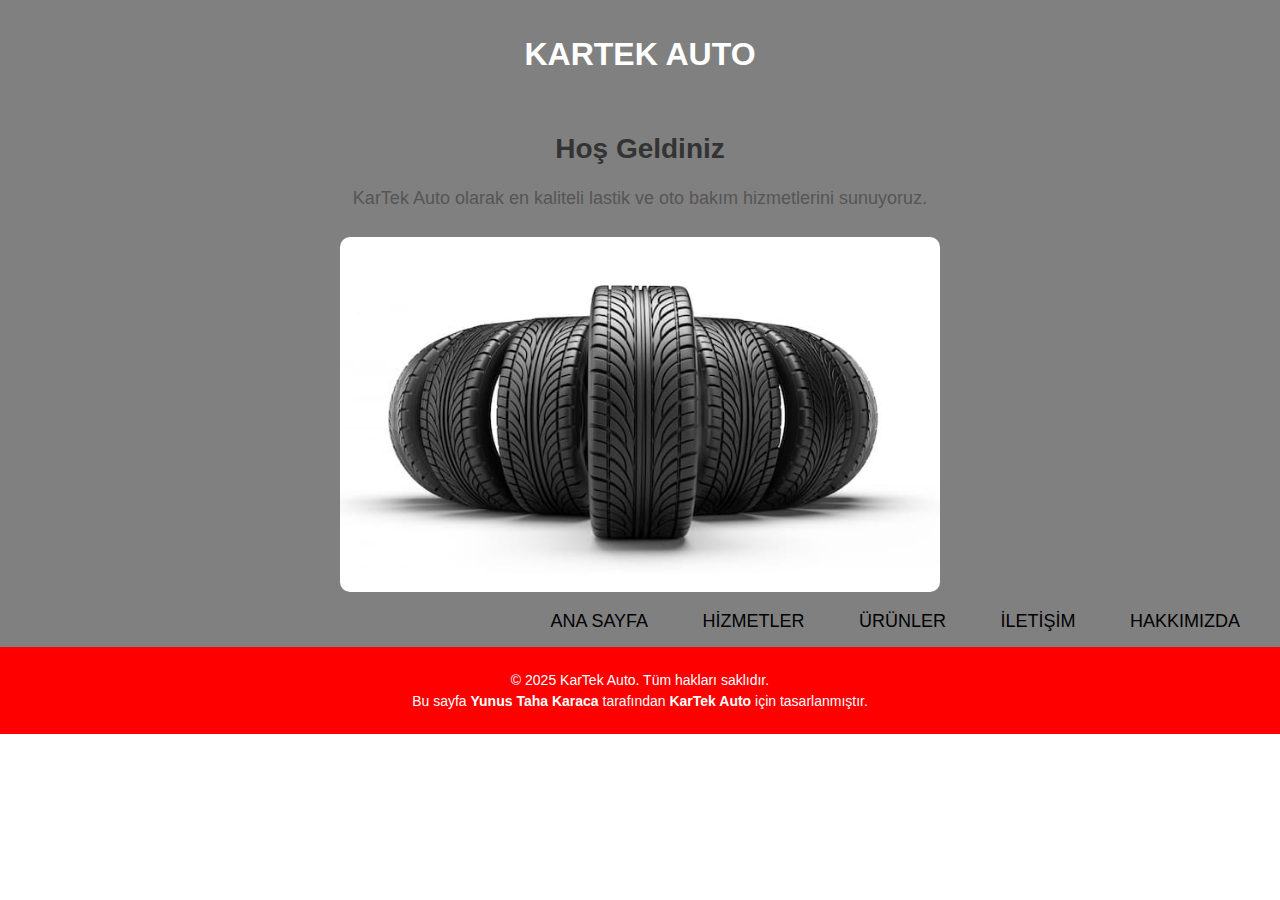
<file: index.html>
<!DOCTYPE html>
<html lang="tr">

<head>
    <meta charset="UTF-8">
    <meta name="viewport" content="width=device-width, initial-scale=1.0">
    <title>KARTEK AUTO</title>
    <link rel="stylesheet" href="styles.css">
</head>

<body>
    <div class="Sayfa">
        <header>
            <h1>KARTEK AUTO </h1>
            <section id="anasayfa">
                <h2>Hoş Geldiniz</h2>
                <p>KarTek Auto olarak en kaliteli lastik ve oto bakım hizmetlerini sunuyoruz.</p>
                <img src="lastik.jpg.jpg" alt="KarTek Auto Garajı" width="600">
            </section>

            <nav>
                <ul>
                    <li> <a href="index.html">ANA SAYFA </a> </li>
                    <li><a href="hizmetler.html">HİZMETLER</a></li>
                    <li><a href="urunler">ÜRÜNLER</a></li>
                    <li><a href="iletişim">İLETİŞİM </a></li>
                    <li><a href="hakkımızda">HAKKIMIZDA</a></li>
                </ul>
            </nav>

        </header>

    </div>
    <footer>
        <p>&copy; 2025 KarTek Auto. Tüm hakları saklıdır.</p>
        <p>Bu sayfa <strong>Yunus Taha Karaca</strong> tarafından <strong>KarTek Auto</strong> için tasarlanmıştır.</p>
    </footer>
</body>



</html>
</file>
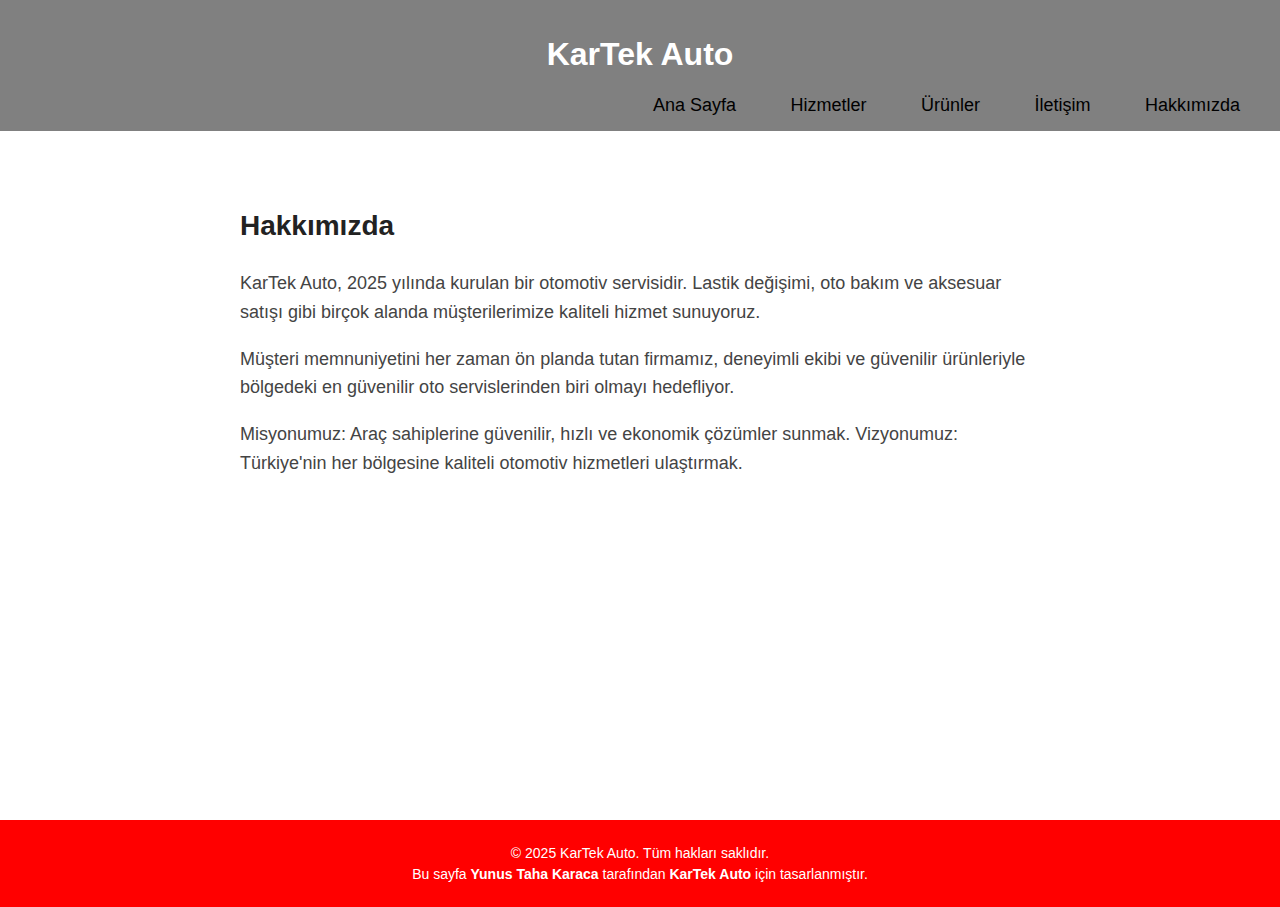
<file: hakkımızda.html>
<!DOCTYPE html>
<html lang="tr">
<head>
  <meta charset="UTF-8">
  <meta name="viewport" content="width=device-width, initial-scale=1.0">
  <title>Hakkımızda - KarTek Auto</title>
  <link rel="stylesheet" href="styles.css">
</head>
<div class= "sayfa">
<body>

  <header>
    <h1>KarTek Auto</h1>
    <nav>
      <ul>
        <li><a href="index.html">Ana Sayfa</a></li>
        <li><a href="hizmetler.html">Hizmetler</a></li>
        <li><a href="urunler.html">Ürünler</a></li>
        <li><a href="iletisim.html">İletişim</a></li>
        <li><a href="hakkimizda.html">Hakkımızda</a></li>
      </ul>
    </nav>
  </header>

  <section id="hakkimizda">
    <h2>Hakkımızda</h2>
    <p>
      KarTek Auto, 2025 yılında kurulan bir otomotiv servisidir.  
      Lastik değişimi, oto bakım ve aksesuar satışı gibi birçok alanda müşterilerimize kaliteli hizmet sunuyoruz.
    </p>
    <p>
      Müşteri memnuniyetini her zaman ön planda tutan firmamız, deneyimli ekibi ve güvenilir ürünleriyle bölgedeki en güvenilir oto servislerinden biri olmayı hedefliyor.
    </p>
    <p>
      Misyonumuz: Araç sahiplerine güvenilir, hızlı ve ekonomik çözümler sunmak.  
      Vizyonumuz: Türkiye'nin her bölgesine kaliteli otomotiv hizmetleri ulaştırmak.
    </p>
  </section>
</div>
  <footer>
    <p>&copy; 2025 KarTek Auto. Tüm hakları saklıdır.</p>
    <p>Bu sayfa <strong>Yunus Taha Karaca</strong> tarafından <strong>KarTek Auto</strong> için tasarlanmıştır.</p>
  </footer>
  
</body>
</html>
</file>
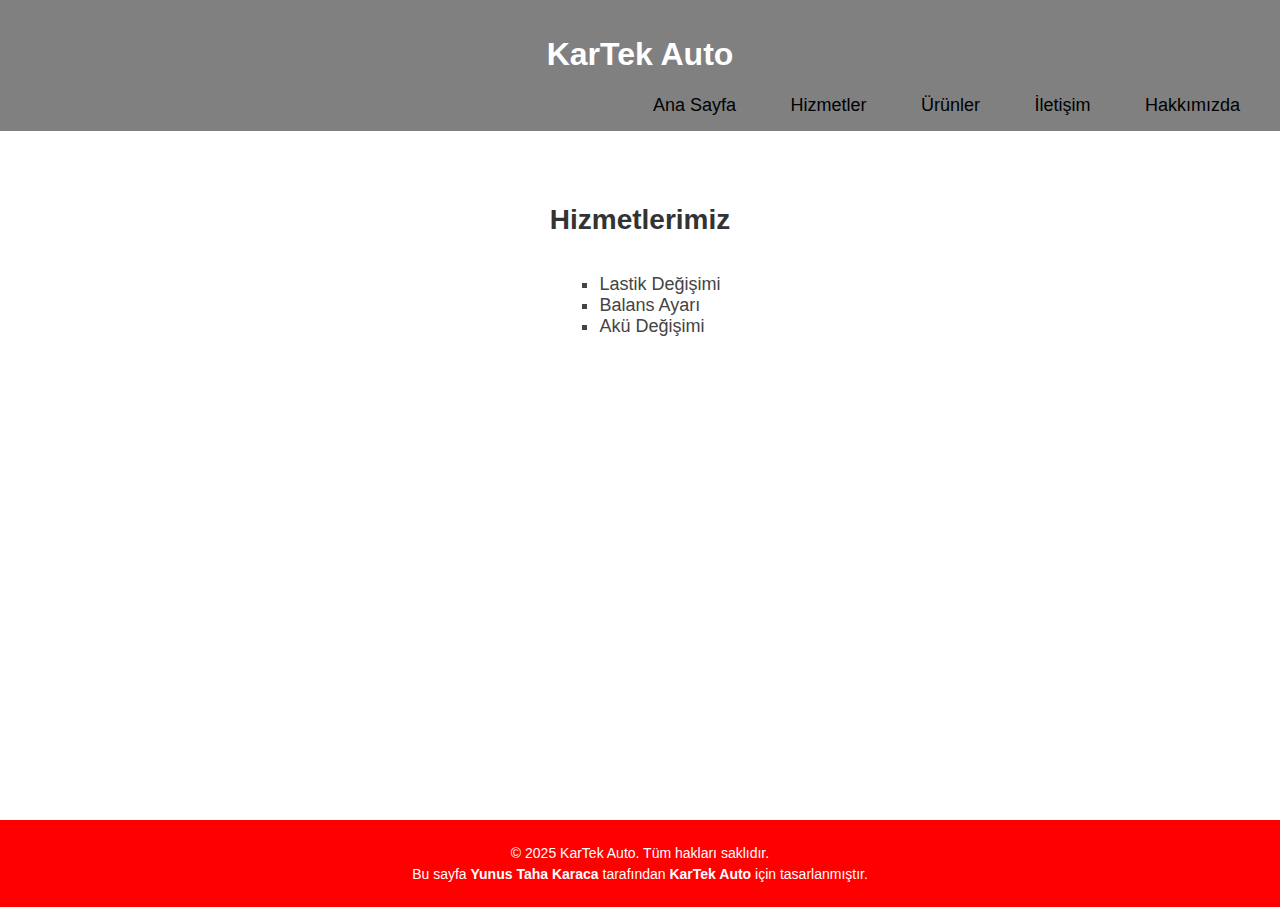
<file: hizmetler.html>
<!DOCTYPE html>
<html lang="tr">

<head>
    <meta charset="UTF-8">
    <meta name="viewport" content="width=device-width, initial-scale=1.0">
    <title>Hizmetler - KarTek Auto</title>
    <link rel="stylesheet" href="styles.css">
</head>

<body>
    <div class="sayfa">
        <header>
            <h1>KarTek Auto</h1>
            <nav>
                <ul>
                    <li><a href="index.html">Ana Sayfa</a></li>
                    <li><a href="hizmetler.html">Hizmetler</a></li>
                    <li><a href="urunler.html">Ürünler</a></li>
                    <li><a href="iletişim.html">İletişim</a></li>
                    <li><a href="hakkımızda.html">Hakkımızda</a></li>
                </ul>
            </nav>
        </header>

        <section id="hizmetler">
            <h2>Hizmetlerimiz</h2>
            <ul>
                <li>Lastik Değişimi</li>
                <li>Balans Ayarı</li>
                <li>Akü Değişimi</li>


            </ul>
        </section>
    </div>
    <footer>
        <p>&copy; 2025 KarTek Auto. Tüm hakları saklıdır.</p>
        <p>Bu sayfa <strong>Yunus Taha Karaca</strong> tarafından <strong>KarTek Auto</strong> için tasarlanmıştır.</p>
    </footer>

</body>

</html>
</file>
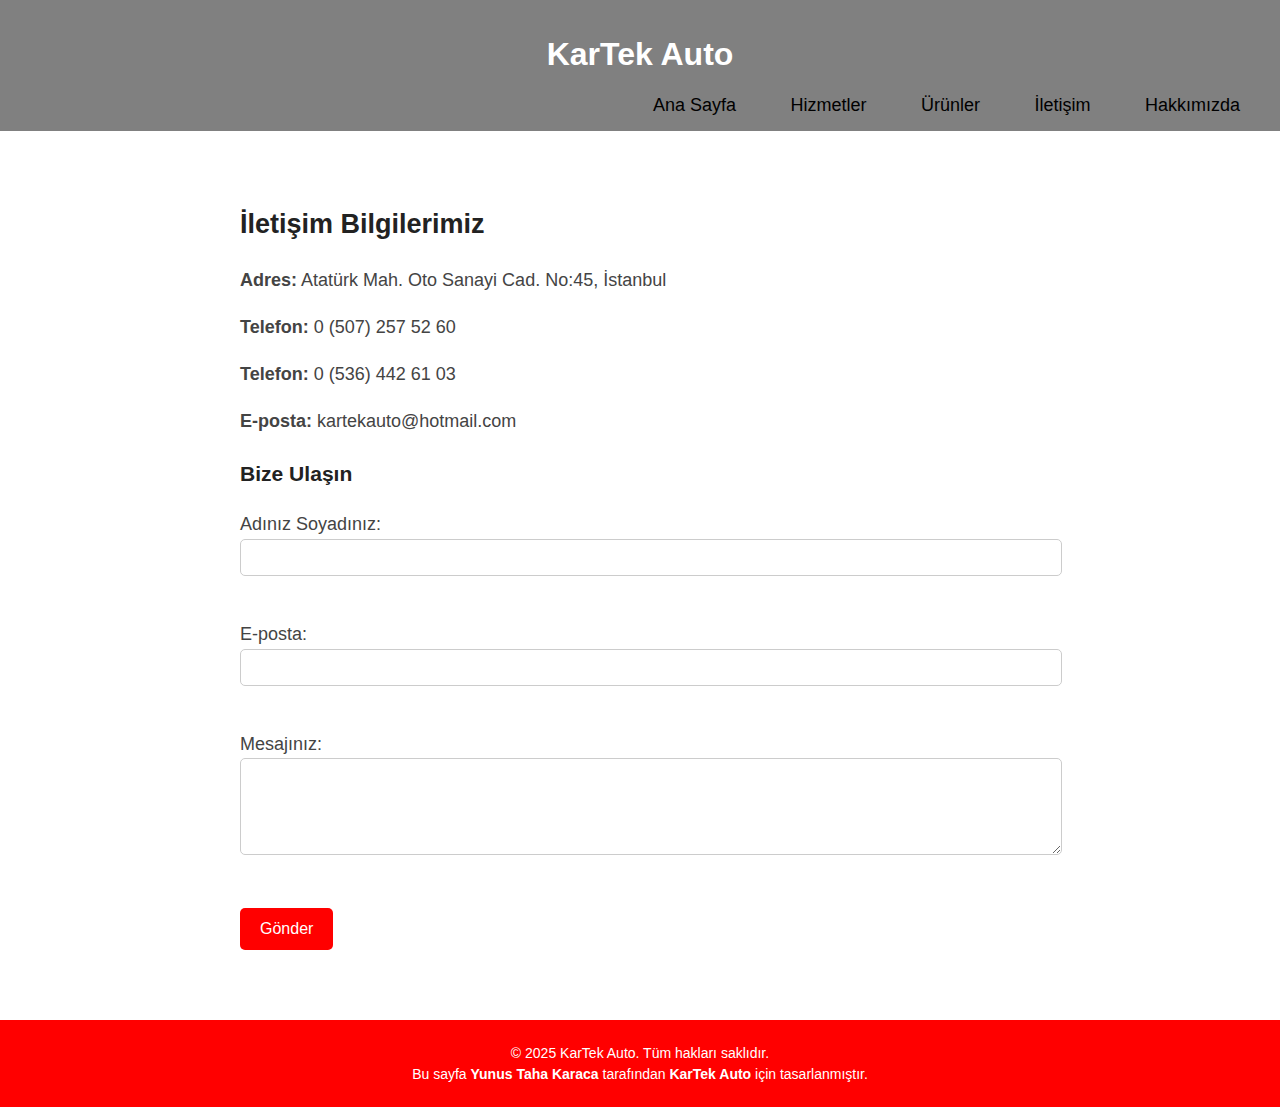
<file: iletisim.html>
<!DOCTYPE html>
<html lang="tr">
<head>
  <meta charset="UTF-8">
  <meta name="viewport" content="width=device-width, initial-scale=1.0">
  <title>İletişim - KarTek Auto</title>
  <link rel="stylesheet" href="styles.css">
  <style>
    html, body {
      height: 100%;
      margin: 0;
      padding: 0;
    }

    .sayfa {
      min-height: calc(100vh - 100px);
      padding-bottom: 20px;
    }

    footer {
      background-color: #ff0000;
      color: white;
      text-align: center;
      padding: 20px;
      font-size: 14px;
    }

    footer p {
      margin: 5px 0;
    }
  </style>
</head>
<body>

  <div class="sayfa">
    <header>
      <h1>KarTek Auto</h1>
      <nav>
        <ul>
          <li><a href="index.html">Ana Sayfa</a></li>
          <li><a href="hizmetler.html">Hizmetler</a></li>
          <li><a href="urunler.html">Ürünler</a></li>
          <li><a href="iletisim.html">İletişim</a></li>
          <li><a href="hakkimizda.html">Hakkımızda</a></li>
        </ul>
      </nav>
    </header>

    <section id="iletisim">
      <h2>İletişim Bilgilerimiz</h2>

      <p><strong>Adres:</strong> Atatürk Mah. Oto Sanayi Cad. No:45, İstanbul</p>
      <p><strong>Telefon:</strong> 0 (507) 257 52 60</p>
      <p><strong>Telefon:</strong> 0 (536) 442 61 03</p>
      <p><strong>E-posta:</strong> kartekauto@hotmail.com</p>

      <h3>Bize Ulaşın</h3>
      <form>
        <label for="ad">Adınız Soyadınız:</label><br>
        <input type="text" id="ad" name="ad"><br><br>

        <label for="email">E-posta:</label><br>
        <input type="email" id="email" name="email"><br><br>

        <label for="mesaj">Mesajınız:</label><br>
        <textarea id="mesaj" name="mesaj" rows="5" cols="40"></textarea><br><br>

        <input type="submit" value="Gönder">
      </form>
    </section>
  </div>

  <footer>
    <p>&copy; 2025 KarTek Auto. Tüm hakları saklıdır.</p>
    <p>Bu sayfa <strong>Yunus Taha Karaca</strong> tarafından <strong>KarTek Auto</strong> için tasarlanmıştır.</p>
  </footer>

</body>
</html>
</file>
<file: styles.css>
/*GENEL SAYFA AYARLARI*/
body {
    font-family: Arial, sans-serif;
    margin: 0;
    padding: 0;
}

/* HEADER (ÜST KISIM) */
header {
    background-color: gray; /* gri arka plan */
    color: white;
    padding: 15px;
    text-align: center;
}
/* NAV YANİ MENÜ */ 
nav ul {
    list-style-type: none; /* Nokta kaldırdık*/
    padding: 0;
    margin: 0;
    text-align: right; /*ortaladık*/
}
nav ul li{
display: inline-block; /*yatay hale getirdik*/
margin: 0 10px; /* aralık bıraktık*/
}
nav ul li a{
    text-decoration: none; /* altı çizili olmayacak*/
    color: black;
    font-size: 18px;
    padding: 10px 15px;
    border-radius: 8px;
}
nav ul li a:hover{
    background-color: blue; /* üzerine mouse ile gelince mavi renk olucak*/
}
/* Ana Sayfa İçeriği */
#anasayfa {
    text-align: center;
    padding: 15px;
}

#anasayfa h2 {
    font-size: 28px;
    color: #333;
}

#anasayfa p {
    font-size: 18px;
    color: #555;
}

#anasayfa img {
    margin-top: 10px;
    border-radius: 10px;
}
/* Hizmetler Sayfası */
#hizmetler {
    padding: 50px;
    text-align: center;
}

#hizmetler h2 {
    font-size: 28px;
    color: #333;
    margin-bottom: 20px;
}

#hizmetler ul {
    list-style-type: square;
    display: inline-block;
    text-align: left;
    font-size: 18px;
    color: #444;
}
/* Açılır Menü DÜZENLİ Versiyon */
.dropdown {
    position: relative;
}

.dropdown-menu {
    display: none;
    position: absolute;
    top: 100%; /* Menü öğesinin altına yerleştirir */
    left: 0;
    background-color: #ff0000;
    padding: 10px 15px;
    border-radius: 8px;
    list-style: none;
    z-index: 1000;
    box-shadow: 0 2px 8px rgba(0, 0, 0, 0.2);
}

.dropdown:hover .dropdown-menu {
    display: block;
}

.dropdown-menu li {
    margin: 8px 0;
}

.dropdown-menu li a {
    color: white;
    text-decoration: none;
    font-size: 16px;
}

.dropdown-menu li a:hover {
    background-color: #0000ff;
    padding: 5px;
    border-radius: 5px;
}
/* Açılır Menü (Dropdown) */
.dropdown {
    position: relative;
  }
  
  .dropdown-menu {
    position: absolute;
    top: 100%;
    left: 0;
    background-color: #ff0000;
    display: none;
    flex-direction: column;
    min-width: 200px;
    border-radius: 0 0 8px 8px;
    box-shadow: 0 8px 16px rgba(0, 0, 0, 0.2);
  }
  
  .dropdown-menu li {
    display: block;
  }
  
  .dropdown-menu li a {
    padding: 12px 16px;
    text-align: left;
    color: white;
    text-decoration: none;
    transition: background-color 0.3s;
  }
  
  .dropdown-menu li a:hover {
    background-color: #0000ff;
  }
  
  .dropdown:hover .dropdown-menu {
    display: flex;
    animation: fadeIn 0.3s ease-in-out;
  }
  
  /* Açılma Animasyonu */
  @keyframes fadeIn {
    from {
      opacity: 0;
      transform: translateY(-10px);
    }
    to {
      opacity: 1;
      transform: translateY(0);
    }
  }
  /* Ürünler Sayfası */
#urunler {
    padding: 50px;
    text-align: center;
  }
  
  #urunler h2 {
    font-size: 28px;
    color: #333;
    margin-bottom: 40px;
  }
  
  .urunler-container {
    display: flex;
    justify-content: center;
    gap: 30px;
    flex-wrap: wrap;
  }
  
  .urun-karti {
    background-color: #f9f9f9;
    border: 1px solid #ddd;
    border-radius: 10px;
    padding: 20px;
    width: 250px;
    box-shadow: 0 4px 10px rgba(0,0,0,0.1);
    transition: transform 0.3s;
  }
  
  .urun-karti:hover {
    transform: scale(1.05);
  }
  
  .urun-karti img {
    width: 100%;
    border-radius: 8px;
    margin-bottom: 15px;
  }
  
  .urun-karti h3 {
    font-size: 20px;
    color: #222;
  }
  
  .urun-karti p {
    color: #666;
    font-size: 16px;
  }
  /* Hakkımızda Sayfası */
#hakkimizda {
    padding: 50px;
    max-width: 800px;
    margin: auto;
    font-size: 18px;
    line-height: 1.6;
    color: #444;
    text-align: left;
  }
  
  #hakkimizda h2 {
    font-size: 28px;
    color: #222;
    margin-bottom: 20px;
  }
  /* İletişim Sayfası */
#iletisim {
    padding: 50px;
    max-width: 800px;
    margin: auto;
    font-size: 18px;
    line-height: 1.6;
    color: #444;
  }
  
  #iletisim h2, #iletisim h3 {
    color: #222;
    margin-bottom: 20px;
  }
  
  form input[type="text"],
  form input[type="email"],
  form textarea {
    width: 100%;
    padding: 10px;
    margin-bottom: 15px;
    border: 1px solid #ccc;
    border-radius: 5px;
  }
  
  form input[type="submit"] {
    background-color: #ff0000;
    color: white;
    border: none;
    padding: 12px 20px;
    font-size: 16px;
    border-radius: 5px;
    cursor: pointer;
    transition: background-color 0.3s;
  }
  
  form input[type="submit"]:hover {
    background-color: #0000ff;
  }
  html, body {
    height: 100%;
    margin: 0;
    padding: 0;
  }
  
  .sayfa {
    min-height: calc(100vh - 100px);
    padding-bottom: 20px;
  }
  
  footer {
    background-color: #ff0000;
    color: white;
    text-align: center;
    padding: 20px;
    font-size: 14px;
  }
  
  footer p {
    margin: 5px 0;
  }
    /* Mobil uyum için media query */
@media (max-width: 768px) {

    nav ul {
      display: flex;
      flex-direction: column;
      align-items: center;
      gap: 10px;
      padding: 0;
    }
  
    nav ul li {
      display: block;
      margin: 0;
    }
  
    .urunler-container,
    .hizmetler-container {
      flex-direction: column;
      align-items: center;
    }
  
    .urun-karti,
    .hizmet-karti {
      width: 90%;
    }
  
    #iletisim,
    #hakkimizda,
    #urunler {
      padding: 30px 15px;
      font-size: 16px;
    }
  
    header h1 {
      font-size: 24px;
    }
  
    footer {
      font-size: 13px;
      padding: 15px;
    }
  }
</file>
